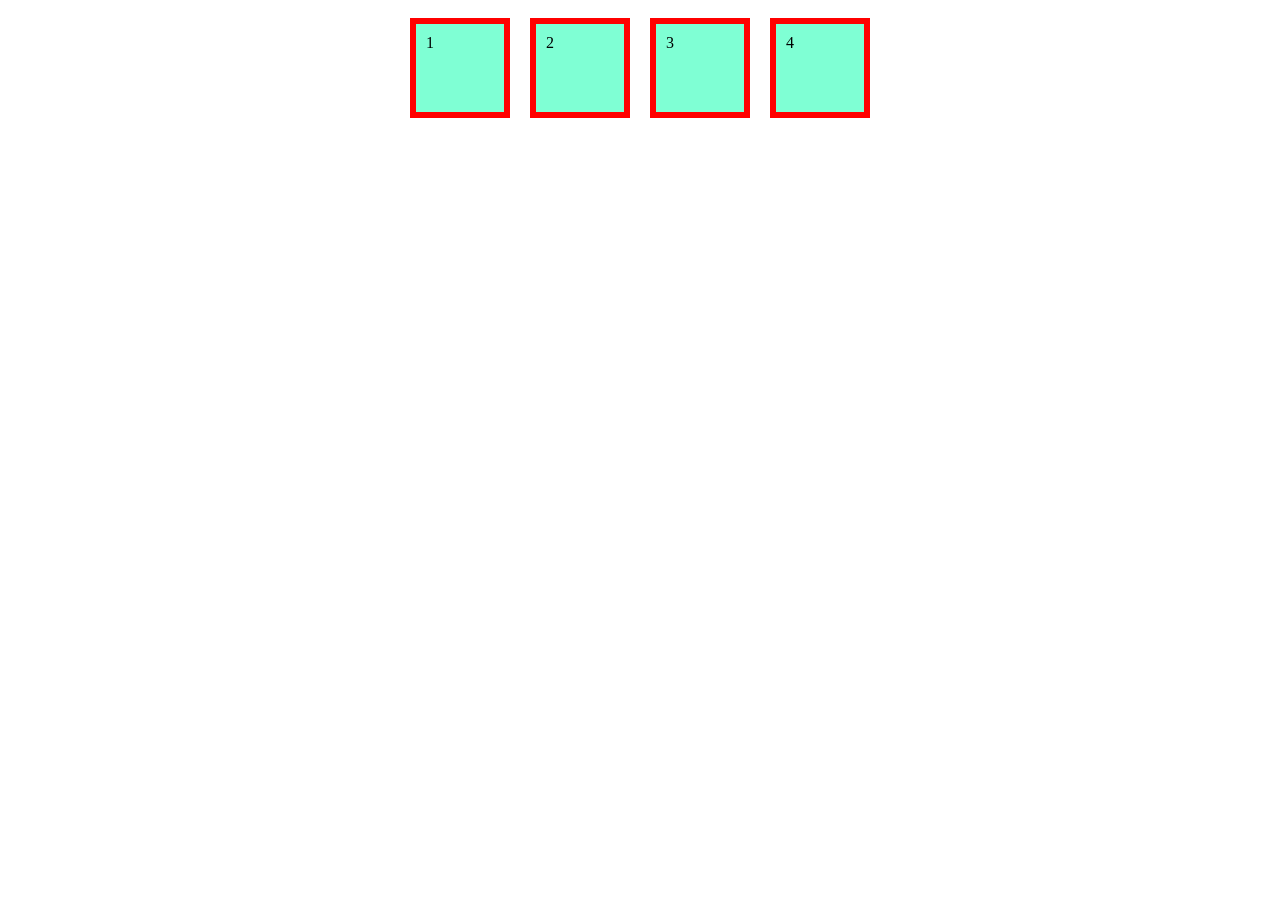
<file: test.html>
<!DOCTYPE html>
<html lang="en">

<head>
  <meta charset="UTF-8">
  <meta name="viewport" content="width=device-width, initial-scale=1.0">
  <title>Test</title>
  <link rel="stylesheet" href="./CSS/test.css">
</head>

<body>
  <div class="flex-container">
    <div class="item">1</div>
    <div class="item">2</div>
    <div class="item">3</div>
    <div class="item">4</div>
  </div>
</body>

</html>
</file>
<file: CSS/test.css>
* {
    box-sizing: border-box;
}

.flex-container {
    display: flex;
    justify-content: center;
}

.item {
    flex-basis: 100px;
    height: 100px;
    background-color: aquamarine;
    padding: 10px;
    border: 6px solid red;
    margin: 10px;
}
</file>
